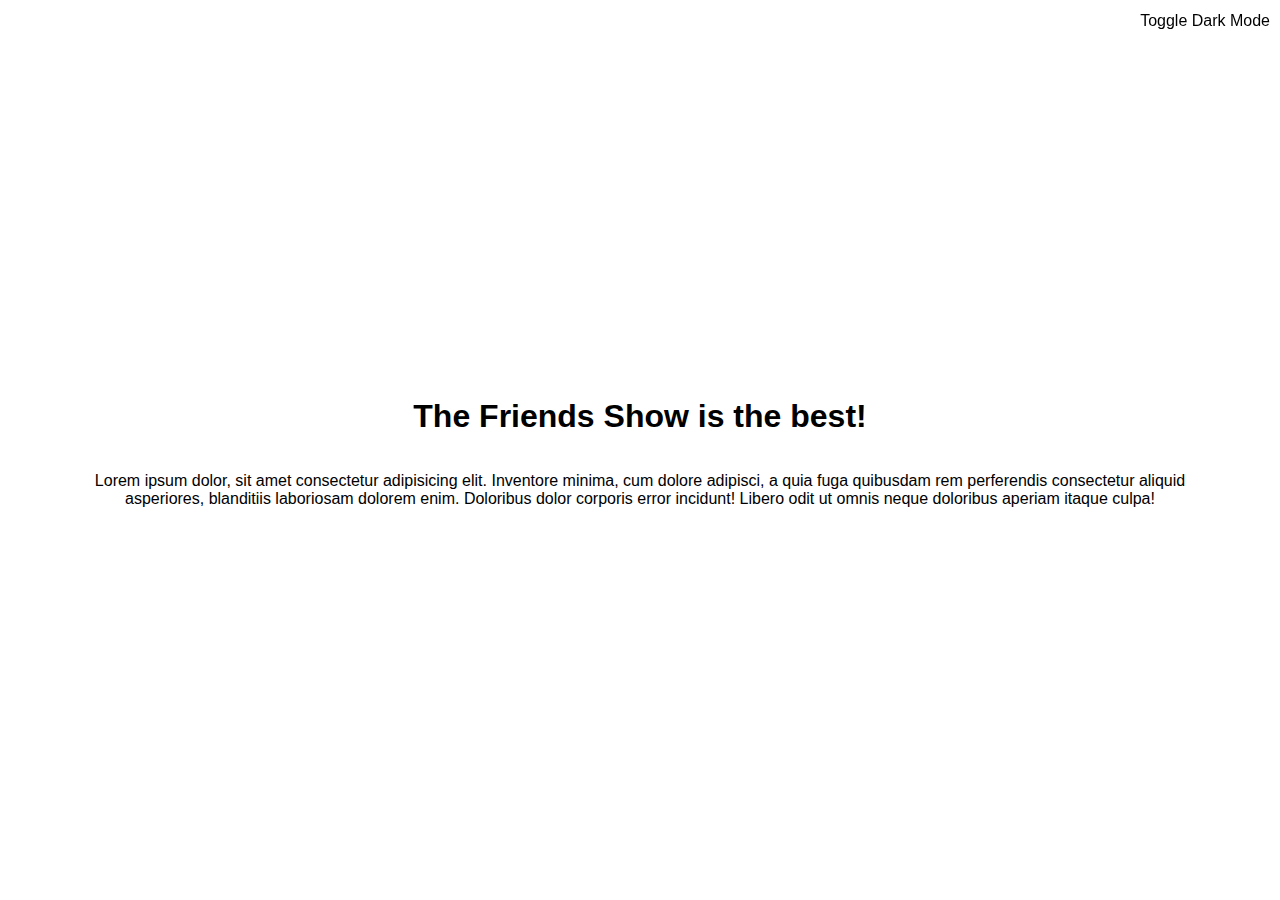
<file: Toggle Dark Mode/index.html>
<!DOCTYPE html>
<html lang="en">
<head>
    <meta charset="UTF-8">
    <meta http-equiv="X-UA-Compatible" content="IE=edge">
    <meta name="viewport" content="width=device-width, initial-scale=1.0">
    <link rel="stylesheet" href="./style.css">
    <title>Toggle Dark Mode</title>
</head>
<body>
    <div class="toggle-container">
        <input type="checkbox" id="toggle" name="toggle"><label for="toggle">Toggle Dark Mode</label>
    </div>
    <h1>The Friends Show is the best!</h1>
    <p>Lorem ipsum dolor, sit amet consectetur adipisicing elit. Inventore minima, cum dolore adipisci, a quia fuga quibusdam rem perferendis consectetur aliquid asperiores, blanditiis laboriosam dolorem enim. Doloribus dolor corporis error incidunt! Libero odit ut omnis neque doloribus aperiam itaque culpa!</p>
    <script src="./script.js"></script>
</body>
</html>
</file>
<file: Toggle Dark Mode/style.css>
*{
    box-sizing: border-box;
}

body{
    display: flex;
    flex-direction: column;
    align-items: center;
    justify-content: center;
    font-family: 'Segoe UI', Tahoma, Geneva, Verdana, sans-serif;
    margin: 0;
    text-align: center;
    padding: 5rem;
    min-height: 100vh;
    transition: background 0.3s linear, color 0.3s linear
}

button{
    background-color: rgb(157, 151, 163);
    color: white;
    padding: 1rem;
    font-family: inherit;
    font-size: 1.2rem;
    box-shadow: 2px 2px 6px rgba(0, 0, 0, 0.2);
    border-radius: 5px;
    border: none;
}

body.dark{
    background-color: #1f1f1f;
    color: white;
}

.toggle-container{
    top: 10px;
    right: 10px;
    position: fixed;
    cursor: pointer;
}

label{
    cursor: pointer;
}

#toggle{
    visibility: hidden;
}
</file>
